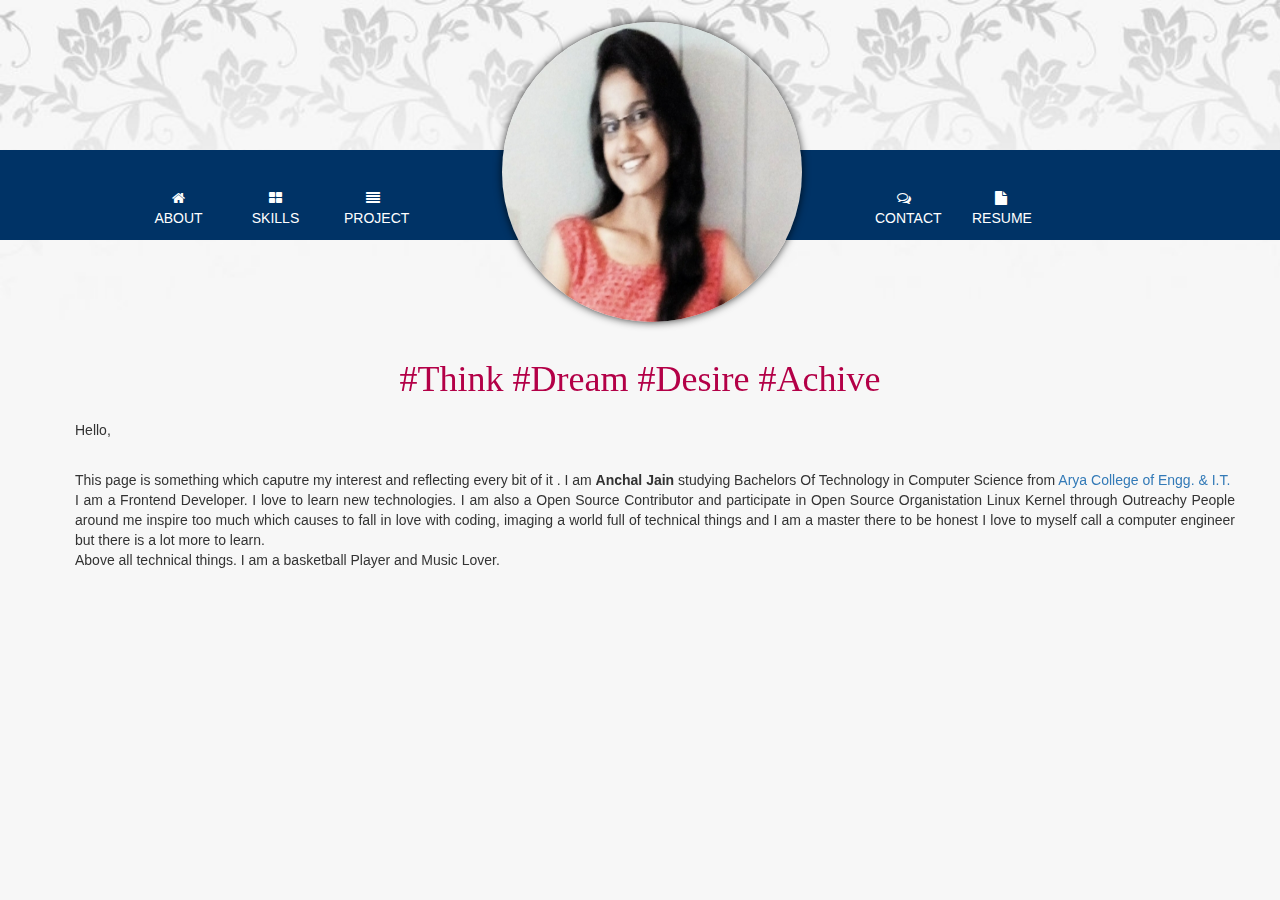
<file: old/index.html>
<!DOCTYPE html>
<html>
<head>
	
	<title>Anchal Jain</title>
	<link rel="stylesheet" type="text/css" href="stylesheet.css"></link>
	<link rel="stylesheet" type="text/css" href="css/bootstrap.min.css"></link>
	<link href="http://maxcdn.bootstrapcdn.com/font-awesome/4.1.0/css/font-awesome.min.css" rel="stylesheet"></link>
	<link rel="stylesheet" type="text/css" href="css/font-awesome-4.6.3/css/font-awesome.min.css">
	<script src="https://ajax.googleapis.com/ajax/libs/jquery/1.12.4/jquery.min.js"></script>
  	<script src="http://maxcdn.bootstrapcdn.com/bootstrap/3.3.7/js/bootstrap.min.js"></script>
	<!-- <meta name="viewport" content="width=device-width, initial-scale=1.0"> -->
	<meta name="viewport" content="width=device-width, initial-scale=1, maximum-scale=1, user-scalable=no">
	<script type="text/javascript">
  	$(document).ready(function(){
    	$("#tabs-1").click(function(){
       		$(".tabs-2, .tabs-3, .tabs-4, .tabs-5").hide();
       		$('.nav.navbar-nav > li').removeClass('active');
        	// $(".tabs-1").show();
        	$(".tabs-1").fadeIn();
        	$("#tabs-1").addClass('active');
    	});
    	$(".tabs-1, .tabs-3, .tabs-4, .tabs-5, #temp").hide();
    	$("#tabs-2").click(function(){
        	$(".tabs-1, .tabs-3, .tabs-4, .tabs-5").hide();
        	// $(".tabs-2").show();
        	$(".tabs-2").fadeIn();
    	});
    	$("#tabs-3").click(function(){
        	$(".tabs-1, .tabs-2, .tabs-4, .tabs-5").hide();
        	// $(".tabs-3").show();
        	$(".tabs-3").fadeIn();
    	});

    	$("#tabs-4").click(function(){
       		$(".tabs-1, .tabs-2, .tabs-3, .tabs-5").hide();
        	// $(".tabs-4").show();
        	$(".tabs-4").fadeIn();
        	$(".tabs-4").addClass('active');
    	});
    	$("#tabs-5").click(function(){
       		$(".tabs-1, .tabs-2, .tabs-3, .tabs-4").hide();
        	// $(".tabs-5").show();
        	$(".tabs-5").fadeIn();
    	});
		$('.nav.navbar-nav > li').hover(function(){
        $('.nav.navbar-nav > li').removeClass('active');
        $(this).addClass('active');}, function(){
        	$(this).removeClass('active');
   		});
	});
  </script>

  <script>
	  (function(i,s,o,g,r,a,m){i['GoogleAnalyticsObject']=r;i[r]=i[r]||function(){
	  (i[r].q=i[r].q||[]).push(arguments)},i[r].l=1*new Date();a=s.createElement(o),
	  m=s.getElementsByTagName(o)[0];a.async=1;a.src=g;m.parentNode.insertBefore(a,m)
	  })(window,document,'script','//www.google-analytics.com/analytics.js','ga');

	  ga('create', 'UA-71736143-1', 'auto');
	  ga('send', 'pageview');
</script>


</head>
<body>
	
		 
			
			<img src="assets/background.jpg" id="bg" alt="">
				<div id="header">
			  <a class="logo"   href="index.html"><img src="assets/CYMERA_20160710_195332.jpg" class=" img-circle"  alt="Anchal Jain" /></a>
			  <ul>
			    
				<a href="#" class="active" id="tabs-2"><i class="fa fa-home" aria-hidden="true"></i><span>About</span></a>
				<a href="#" id="tabs-1"><i class="fa fa-th-large" aria-hidden="true"></i><span>Skills</span></a>
				<a href="#" id="tabs-3" ><i class="fa fa-align-justify" aria-hidden="true"></i><span>Project</span></a>
				
			    
				<a href="#" id="tabs-4"><i class="fa fa-comments-o" aria-hidden="true"></i><span>Contact</span></a>
				<a  href="#" id="tabs-5"><i class="fa fa-file" aria-hidden="true"></i><span>Resume</span></a>
			  </ul>
			</div>

			<br><br><br><br><br>	

	<div class="container">		
			<div class="tabs-2">
				
				<h1>#Think #Dream #Desire #Achive</h1>
				
				<div class="container" style="text-align:justify; font-family:Sans-serif Monospace Times; padding:10px;">
					<div class="row">
					
					<p style="text-align:justify;">Hello,</p>
					<br>
					
					<p>	
					This page is something which caputre my interest and reflecting every bit of it . I am <b>Anchal Jain</b> studying Bachelors Of Technology in Computer Science from <a href="http://www.aryacollege.in/">Arya College of Engg. & I.T.</a><br> 

					I am a Frontend Developer. I love to learn new technologies. I am also a Open Source Contributor and participate in Open Source Organistation Linux Kernel through Outreachy People around me inspire too much which causes to fall in love with coding, imaging a world full of technical things and I am a master there to be honest I love to myself call a computer engineer but there is a lot more to learn.
					<br>
					Above all technical things. I am a basketball Player and Music Lover.
				</p>
				 </div>
				</div> 
			</div>
			
			<br>


		<div class="tabs-1">
				<h2><b>Skills</b></h2>
				
				 <div class="container">
                 <h3 style="color: #00cc99; padding-left:100px; text-decoration:underline;"><b>Programming Languages</b></h3>
                  <br>
                  <div class="row">
                      <div class="col-md-3" style="margin: 1px;"></div>
                      <div class="col-md-2 col-xs-4 col-sm-4" style="background-color:#cce6ff; margin: 10px; padding: 5px;">
                        <img class="img-responsive center-block" src="assets/c.png" alt="C"  style="padding: 5px; height:162px; width:162px; ">
                          <p class="text-center">
                            <b>C</b>
                           </p>
                      </div>

                                   
                      <div class="col-md-2 col-xs-4 col-sm-4" style="background-color: lavender; margin:10px; padding: 10px;">
                        <img class="img-responsive center-block" src="assets/c++.png" alt="C++" style="height:162px; width: 162px; " >
                          <p class="text-center">
                            <b>C++</b> <br>
                           </p>
                      </div>


                      <div class="col-md-2 col-xs-4 col-sm-4" style="background-color: #cce6ff; margin: 10px;  padding: 5px;">
                        <img class="img-responsive center-block" src="assets/html.png" alt="HTML" style="padding: 5px; height:162px; width:162px; ">
                          <p class="text-center">
                            <b>HTML</b> <br>
                          </p>
                      </div> 
                  </div>    


                  <div class="row">
                      <div class="col-md-3" style="margin: 1px;"></div>
                      <div class="col-md-2 col-xs-4 col-sm-4" style="background-color: #cce6ff; margin: 10px; padding: 5px;">
                        <img class="img-responsive center-block" src="assets/css.png" alt="CSS" style="padding: 5px;  height:162px; width:162px; ">
                          <p class="text-center">
                            <b>CSS</b>
                           </p>
                      </div>

                                   
                      <div class="col-md-2 col-xs-4 col-sm-4" style="background-color: lavender; margin:10px; padding: 10px;">
                        <img class="img-responsive center-block" src="assets/JS.jpg" alt="Javascript" style="height:162px; width: 162px;">
                          <p class="text-center">
                            <b>JavaScript</b> <br>
                           </p>
                      </div>

                      <div class="col-md-2 col-xs-4 col-sm-4" style="background-color: #cce6ff; margin: 10px;  padding: 5px;">
                        <img class="img-responsive center-block" src="assets/bootstrap.png" alt="bootstrap" style="padding: 5px; height:162px; width:162px;">
                          <p class="text-center">
                            <b>Bootstrap</b> <br>
                          </p>
                      </div> 
                  </div>

                  <div class="row">
                      <div class="col-md-3" style="margin: 1px;"></div>
                      <div class="col-md-2 col-xs-4 col-sm-4" style="background-color: #cce6ff; margin: 10px; padding: 5px;">
                        <img class="img-responsive center-block" src="assets/git.png" alt="github"  style="padding: 5px; height:162px; width: 162px; ">
                          <p class="text-center">
                            <b>Github</b>
                           </p>
                      </div>
                   </div>
                      

                  <br><br><br>

                  <h3 style="color: #00cc99; padding-left:100px; text-decoration:underline;"><b>Development Tools</b></h3>
                   <br>
                   <div class="row">
                      <div class="col-md-3" style="margin: 1px;"></div>
                      <div class="col-md-2 col-xs-4 col-sm-4" style="background-color:#cce6ff; margin: 10px; padding: 5px;">
                        <img class="img-responsive center-block" src="assets/sublime.png" alt="sublime"  style="padding: 5px; height:172px; width:162px; ">
                          <p class="text-center">
                            <b>Sublime_text</b>
                           </p>
                      </div>

                                   
                      <div class="col-md-2 col-xs-4 col-sm-4" style="background-color: lavender; margin:10px; padding: 10px;">
                        <img class="img-responsive center-block" src="assets/vim.jpeg" alt="Vim" style="height:162px; width: 162px; " >
                          <p class="text-center">
                            <b>Vim</b> <br>
                           </p>
                      </div>


                      
                  </div>   

                  <br><br><br>
                  <h3 style="color:#00cc99; padding-left:100px; text-decoration:underline;"><b>Operating System</b></h3>
                  <br>
                  	<div class="row">
                      <div class="col-md-3" style="margin: 1px;"></div>
                      <div class="col-md-2 col-xs-4 col-sm-4" style="background-color:#cce6ff; margin: 10px; padding: 5px;">
                        <img class="img-responsive center-block" src="assets/ubuntu.png" alt="sublime"  style="padding: 5px; height:172px; width:162px; ">
                          <p class="text-center">
                            <b>Ubuntu</b>
                           </p>
                      </div>

                                   
                      <div class="col-md-2 col-xs-4 col-sm-4" style="background-color: lavender; margin:10px; padding: 10px;">
                        <img class="img-responsive center-block" src="assets/windows.jpeg" alt="windows" style="height:162px; width: 162px; " >
                          <p class="text-center">
                            <b>Windows</b> <br>
                           </p>
                      </div>


                      <div class="col-md-2 col-xs-4 col-sm-4" style="background-color: #cce6ff; margin: 10px;  padding: 5px;">
                        <img class="img-responsive center-block" src="assets/redhat.png" alt="github" style="padding: 5px; height:172px; width:162px; ">
                          <p class="text-center">
                            <b>Redhat</b> <br>
                          </p>
                      </div> 
                  </div>   
                  </div>  
             </div>     
				
			<br>
			
			<div class="tabs-3">
				<h2><b>Projects</b></h2>
				<div class="wrapper container box">
					<div class="card-group">
  						<div class="card">
  						<div class="row">
  							<div class="col-xs-2"></div>
  							<div class="col-sm-8">
    							<img class="card-img-top" src="assets/course.png" width=100% alt="Card image cap">
    						</div>
    					</div>		
    							<div class="card-block">
      								<h3 class="card-title">Course Registration System</h3>
      								<div class="row">
      									<div class="col-xs-1"></div>
      									<div class="col-sm-1">
      									<a href="https://github.com/AnchalJain/COURSE-REGISTRATION-SYSTEM"><i class="fa fa-github fa-4x" aria-hidden="true"></i></a>
      									</div>
      								</div>
      								<hr>
      								
      								
      									<h4>Project Description:</h4>
      									<p class="card-text">
      									This is a project based on register in a course of preparation of IIT JEE MAINS & ADVANCED.<br>
      									</p>
      									
      									<h4>Technology Used:</h4>
      									<p class="card-text"> 
      									HTML,CSS,Bootstrap,PhP
      									</p>
      								
      							</div>
      								
      					</div>
  					</div>	
				</div>
			</div>	
			<br>


			<div class="tabs-4" >
				<h2><b>Contact Me</b></h2>
				<hr size="30"; width=80%>
				<br>
				
				<div class="container wrapper">
					
						
						<h4 style="padding-left:100px"><b>IRC-nick:</b> aisha</h4>
						<br>
						<h4 style="padding-left:100px"><b>Email:</b> anchalj109@gmail.com</h4>
						<br>
						<h4 style="padding-left:100px"><b>Contact No:</b> +918875753935</h4>
					
					<br>
					
					<div class="row">
	    				<div class="col-md-3" style="margin: 1px;"></div>
	    					<ul class="list-inline">
    							<li><a href="https://www.facebook.com/anchal.jain.7587370">
        						<span class="fa-stack fa-2x icon-facebook">
          							<i class="fa fa-square fa-stack-2x"></i>
          							<i class="fa fa-facebook fa-stack-1x"></i>
        						</span>
        						</a></li>
    				
    					<li><a href="https://twitter.com/anchalj109">
        					<span class="fa-stack fa-2x icon-twitter">
          					<i class="fa fa-square fa-stack-2x"></i>
          					<i class="fa fa-twitter fa-stack-1x"></i>
        					</span>
    					</a></li>
    				
    					<li><a href="https://plus.google.com/u/0/113195494799463366859/posts">
        					<span class="fa-stack fa-2x icon-gplus">
         	 				<i class="fa fa-square fa-stack-2x"></i>
          					<i class="fa fa-plus fa-stack-1x"></i>
        					</span>
        				</a></li>
					
						<li><a href="https://github.com/AnchalJain">
        					<span class="fa-stack fa-2x icon-github">
         	 				<i class="fa fa-square fa-stack-2x"></i>
          					<i class="fa fa-github fa-stack-1x"></i>
        					</span>
        				</a></li>
        				
        				<li><a href="https://in.linkedin.com/in/anchal-jain-7b8a37105">
        					<span class="fa-stack fa-2x icon-linkedin">
         	 				<i class="fa fa-square fa-stack-2x"></i>
          					<i class="fa fa-linkedin fa-stack-1x"></i>
        					</span>
        				</a></li>
        			
        				
	      		</div>		 
			</div> 	
		</div>		

		<br>
			<div class="tabs-5">
				<h2><b>Resume</b></h2>
				<hr size="20"; width=80%>
				<br>
				
				<div class="row">
					<div class="col-lg-10 col-md-10 col-sm-10 col-sm-offset-1 box" style="text-align:center;">
					<div class="hidden-xs">
						<embed src="assets/Resume(1).pdf" height="1100px" width="90%"></embed>
				    </div>
					

					<div style="margin :auto;text-align: center;" class="visible-xs">
					<span class="fa fa-lg icons col-lg-1 	">
	  					<a href="assets/Resume(1).pdf" target="_blank">
	  						<i class="fa fa-file-pdf-o fa-3x"></i>
	  					</a>
					</span>
					<span class="fa fa-lg icons col-lg-1 ">
	  					<a href="assets/Resume(1).pdf" download="Resume.pdf">
	  						<i class="fa fa-download fa-3x"></i>
	  					</a>
					</span>
				    </div>


				</div>
			</div>	
	</div>			
</body>
</html>
</file>
<file: old/stylesheet.css>
html {
	font-family:sans-serif;
	-webkit-text-size-adjust:100%;
	-ms-text-size-adjust:100%;
}

body{
 margin:0;

 overflow-x:hidden;

}


#bg {
  position: fixed; 
  top: 0; 
  left: 0; 
	z-index: -1;
  /* Preserve aspet ratio */
  min-width: 100%;
  min-height: 100%;
}



.tabs-2 h1{
	text-align: center;
	color: #b30047;
	font-family: "Palatino Linotype", "Book Antiqua", Palatino, serif;
	
}


#header {
  background-color:  #003366;
  height: 90px;
  position: relative;
  margin: 150px auto 0;

}


#header ul {
  margin: 0 auto;
  width: 1000px;
 	padding: 0px;
  list-style-type: none;

}

#header ul a {
  float: left;
  width: 97px;
}

#header ul a:nth-of-type(4) {
  margin-left: 217px;
}

#header ul a:nth-of-type(3){
	margin-right: 217px;
}

/*#header ul li:nth-of-type(3){
	padding-right: 17px;
}*/

#header ul  a {
  text-transform: uppercase;
  text-decoration: none;
  display: block;
  text-align: center;
  padding: 38px 30px 0px 10px;
  color: white;
}

#header ul  a:hover {
  font-weight: 2000px;
  
}

.logo {
  position: absolute;
  left: 50%;
  margin: -48px 0 0 -218px;
}


@media screen and (max-width: 800px) {
  .logo {
    bottom: 310px;
  }

  #header{
  	margin: 300px auto 0;
  }

  #header ul a:nth-of-type(4) {
    margin-left: 0px;
  }

   #header ul a:nth-of-type(3){
   	margin-right: 0px;
   }

   #header ul {
   
    list-style-type:none;
    margin-left:200px;
    padding:0;
    position: absolute;
    text-align: center;
   }

   #header ul a{
   	width:80px;

   }

  @media screen and (max-width: 700px){
  	
  	#header{
  	margin: 300px auto 0;
  }

  	#header ul{
  		list-style-type: none;
  		margin-left: 150px;
  		position: absolute;
  	}
  } 

  @media screen and (max-width: 600px){
  	
  	#header{
  	margin: 300px auto 0;
  }

  	#header ul{
  		list-style-type: none;
  		margin-left: 100px;
  		position: absolute;
  	}
  } 

  @media screen and (max-width: 500px){
  	
  	#header{
  	margin: 300px auto 0;
  }

  	#header ul{
  		list-style-type: none;
  		margin-left: 50px;
  		position: absolute;
  	}
  }


  
 
}

@media screen and (max-width: 400px){
	
	#header{
  	margin: 300px auto 0;
  }


	#header ul{
		margin-left: 20px;
		position: absolute;
	}
	
	#header ul a > span{
		display : none;
	}

	#header ul a{
		width: 70px;
	}
}



 
ul.topnav li img{
	vertical-align: middle;
}


.tabs-1 h2{
	font-size: 36px;
	font-family: "Palatino Linotype", "Book Antiqua", Palatino, serif;
	text-align: center;
	color: #00ccff;

}

.tabs-2 h2{
	
	font-family: "Palatino Linotype", "Book Antiqua", Palatino, serif;
	text-align: center;
	color: #00ccff;
}

.tabs-3 h2{
	
	font-family: "Palatino Linotype", "Book Antiqua", Palatino, serif;
	text-align: center;
	color: #00ccff;
}

.tabs-4 h2{
	
	font-family: "Palatino Linotype", "Book Antiqua", Palatino, serif;
	text-align: center;
	color: #00ccff;
}

.tabs-3 h3{
	
	font-family: "Palatino Linotype", "Book Antiqua", Palatino, serif;
	text-align: center;
	color: #00ccff;
}

 .main {
  margin: 0 auto -60px;
}
.main .img-responsive {
  margin-bottom: 30px;
  padding-top: 10px;
}

.box{
	min-height:20px;
	padding:19px;
	margin-bottom:20px;
	border:5px solid #e3e3e3;
	border-radius:4px;
	-webkit-box-shadow:inset 0 1px 1px rgba(0,0,0,.05);
	box-shadow:inset 0 1px 1px rgba(0,0,0,.05)
	background-color: #ffccff;
}

.tabs-5 h2{
	
	font-family: "Palatino Linotype", "Book Antiqua", Palatino, serif;
	text-align: center;
	color:#00ccff;
}

.tabs-5  hr
{
    border: 1px solid #737373;
}

.tabs-4 hr{
	border: 1px solid #737373;
}
}

{
    border: 1px solid #737373;
}
.fa-stack-1x {
    color:white;
}
.icon-facebook {
   color:#3b5998;
}

.icon-twitter {
    color:#00aced;
}

.icon-gplus{
    color:#dd4b39;
}

.icon-github{
	color: #1a1a1a;
}

.ico-linkedin{
	color:#00aced;
}

.icon-email{
	color:#1a1a1a;
}

body {
    background-color: black;
}

.tabs-5 p{
	font-family: "Palatino Linotype", "Book Antiqua", Palatino, serif;
	font-size: 24px;
}
</file>
